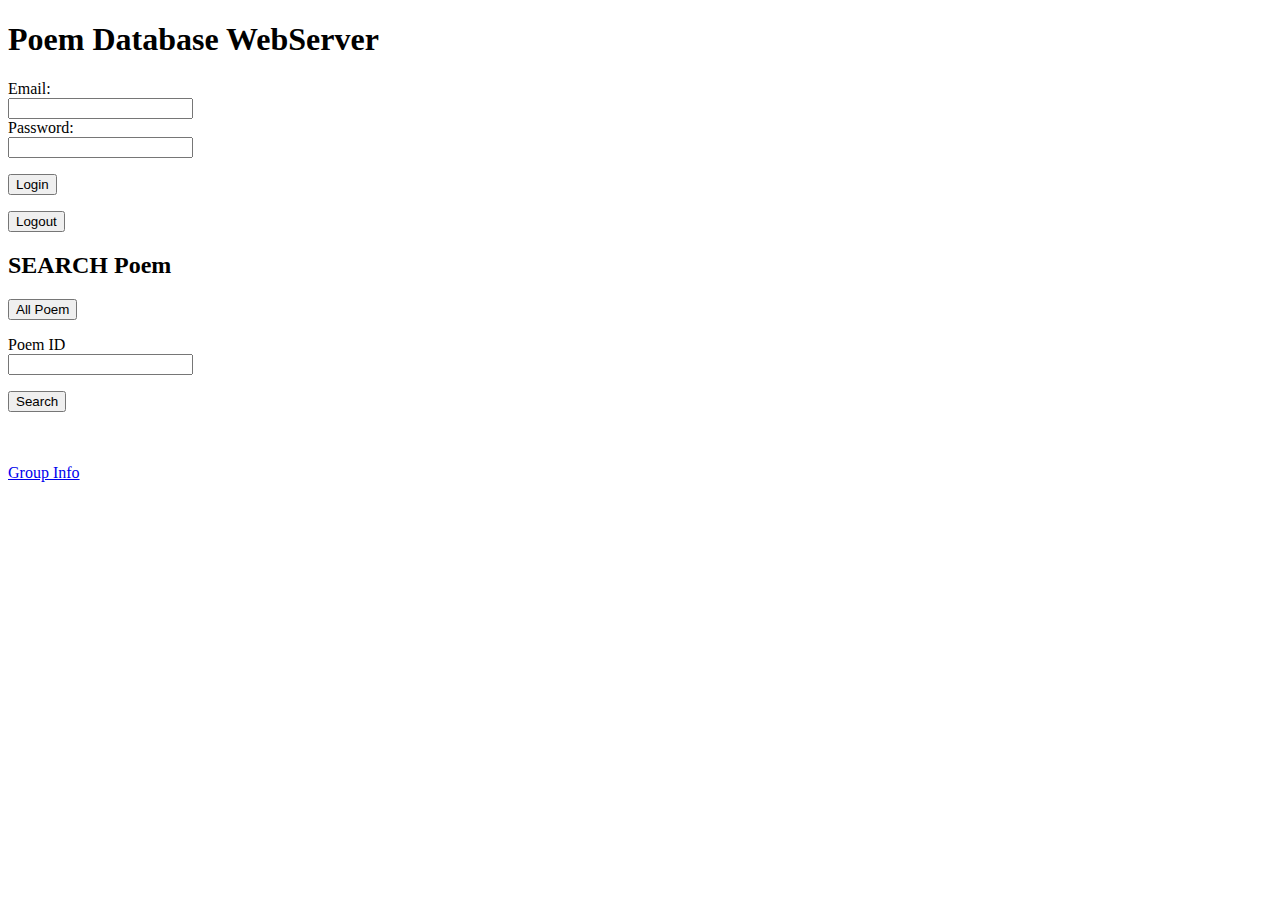
<file: Milepæl5/javascript/ui.html>
<!DOCTYPE html>
<html lang="en">

<head>
    <meta charset="UTF-8">
    <meta http-equiv="X-UA-Compatible" content="IE=edge">
    <meta name="viewport" content="width=device-width, initial-scale=1.0">
    <link rel="stylesheet" href="http://localhost/style.css">
    <title>Poem-Server</title>
</head>

<body onload="onLoadFunc()"> <!-- when page loads it invokes the onLoadFunc from script.js -->
    <h1> Poem Database WebServer</h1>
    <div id="login-div">
        <form name="login-data" method="post">
            <div id="mail">
                <label for="email">Email:</label></br>
                <input type="email" id="email" name="email"></br>
            </div>
            <div>
                <label for="password">Password: </label></br>
                <input type="password" id="password" name="password"></br>
            </div>
            <div>
                <p><input type="button" onclick="getLoginData()" id="login-btn" name="login" value="Login"></p>
            </div>
        </form>
    </div>
    <div id="logout-div">
        <p><input type="button" onclick="logoutFunc()" id="logout-btn" name="logout" value="Logout" display="none"></p>
    </div>
    <h2>SEARCH Poem</h2>
    <form name="search-poem" method="get">
        <div>
            <p><input type="button" onclick="getAllPoem()" id="all-poem" name="all-poem" value="All Poem"></p>
        </div>
    </form>
    <div >
        <table id="show-all-poem"  style="display: none;">
        </table>
    </div>
    
    <form name="search-poem-id" method="post">
        <div id="poemID">
            <label for="poemID">Poem ID</label></br>
            <input type="text" id="poemID" name="poemID"></br>
        </div>
        <div>
            <p><input type="button" onclick="getPoemByID()" id="poem-by-id" name="poem-by-id" value="Search"></p>
        </div>
    </form>
    <div >
        <table id="show-poem-by-id" style="display: none;">
        </table>
    </div>
    
    <div id="restricted-routes" style="display: none;"> <!-- by default this div is hidden -->
        <form name="search-own-poem" method="get">
            <div>
                <p><input type="button" onclick="getAllOwnPoem()" id="all-own-poem" name="all-own-poem" value="Own Poems"></p>
            </div>
        </form>
        <div >
            <table id="show-all-own-poem" style="display: none;">
            </table>
        </div>
        <h2>ADD Poem</h2>
        <form name="add-poem" method="post">
            <div id="poem-add">
                <label for="title">Title</label></br>
                <input type="title" id="title" name="title"></br>
            </div>
            <div>
                <p><input type="button" onclick="addPoem()" id="add-poem-btn" name="add-poem-btn" value="Add Poem"></p>
            </div>
        </form>

        <h2>EDIT Poem</h2>
        <form name="edit-poem" method="post">
            <div id="poem-edit-id">
                <label for="id">ID</label></br>
                <input type="id" id="id" name="id"></br>
            </div>
            <div id="poem-edit-title">
                <label for="title">Title</label></br>
                <input type="title" id="title" name="title"></br>
            </div>
            <div>
                <p><input type="button" onclick="editPoem()" id="edit-poem-btn" name="edit-poem-btn" value="Edit Poem"></p>
            </div>
        </form>

        <h2>DELETE Poem</h2>
        <form name="delete-poem" method="post">
            <div id="delete-edit-id">
                <label for="id">ID</label></br>
                <input type="id" id="id" name="id"></br>
            </div>
            <div>
                <p><input type="button" onclick="deletePoem()" id="delete-poem-btn" name="delete-poem-btn" value="Delete Poem"></p>
            </div>
            <div>
                <p><input type="button" onclick="deleteAllPoem()" id="delete-all-poem-btn" name="delete-all-poem-btn" value="Delete All Own Poem"></p>
            </div>
        </form>
        
    </div>
    <br><br>
    <a href="http://localhost/gruppe-xml.xml">Group Info</a>
    <script src="./script.js"></script> <!-- linked script.js with ui.html -->
</body>

</html>
</file>
